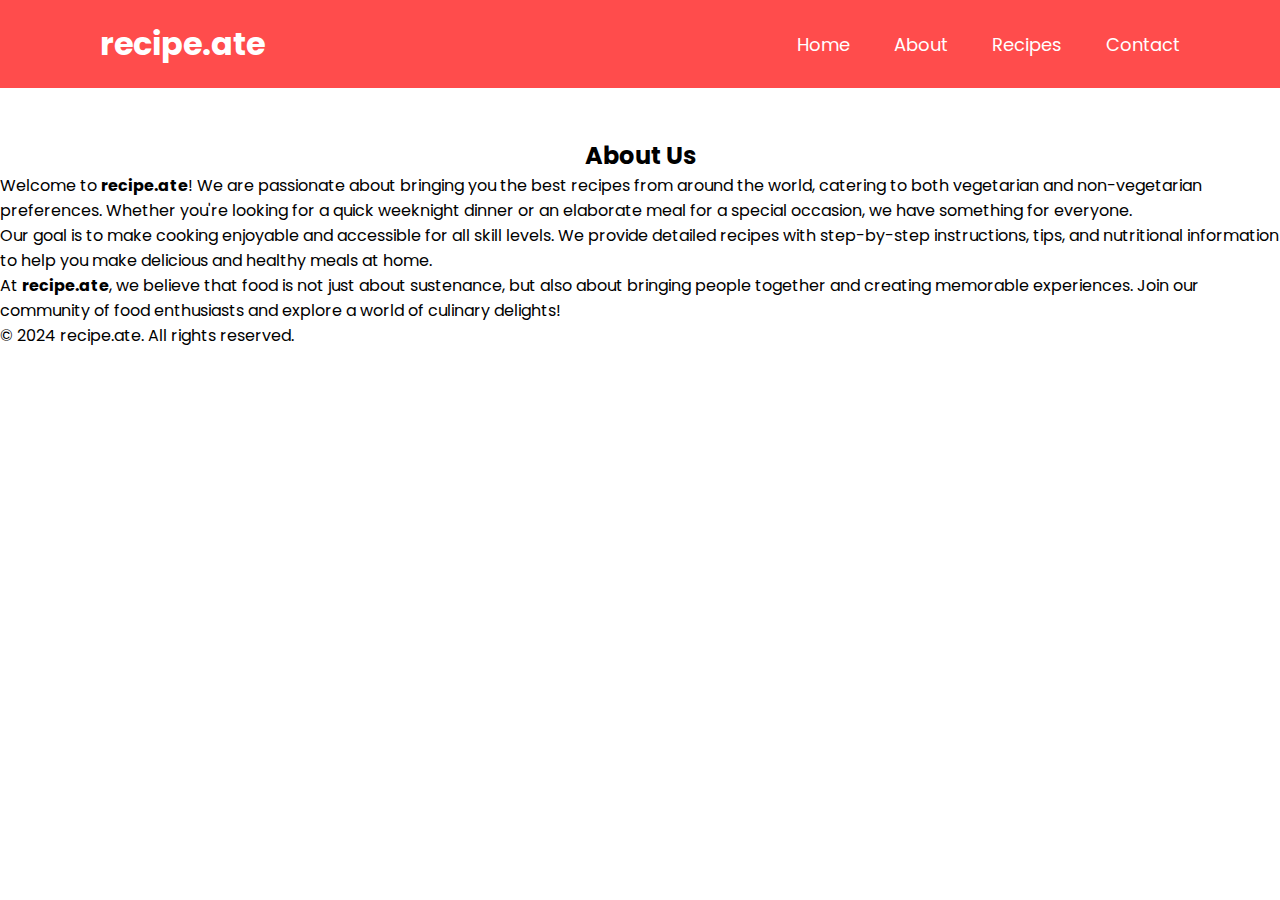
<file: about.html>
<!DOCTYPE html>
<html lang="en">
<head>
    <meta charset="UTF-8">
    <meta name="viewport" content="width=device-width, initial-scale=1.0">
    <title>Document</title>
    <link rel="stylesheet" href="./about.css">
    <link rel="preconnect" href="https://fonts.googleapis.com">
    <link rel="preconnect" href="https://fonts.gstatic.com" crossorigin>
    <link href="https://fonts.googleapis.com/css2?family=Poppins:ital,wght@0,100;0,200;0,300;0,400;0,500;0,600;0,700;0,800;0,900;1,100;1,200;1,300;1,400;1,500;1,600;1,700;1,800;1,900&display=swap" rel="stylesheet">
</head>
<body>
    <header class="header">
        <a href="#" class="logo">recipe.ate</a>
        <nav class="function">
            <a href="./index.html">Home</a>
            <a href="./about.html">About</a>
        
            <a href="./services.html">Recipes</a>
            <a href="./contact.html">Contact</a>
            </nav>
        </header>
        <br><br>
    <main>
        <section class="about">
            <h2 style="text-align: center;">About Us</h2>
            <p>Welcome to <strong>recipe.ate</strong>! We are passionate about bringing you the best recipes from around the world, catering to both vegetarian and non-vegetarian preferences. Whether you're looking for a quick weeknight dinner or an elaborate meal for a special occasion, we have something for everyone.</p>
            <p>Our goal is to make cooking enjoyable and accessible for all skill levels. We provide detailed recipes with step-by-step instructions, tips, and nutritional information to help you make delicious and healthy meals at home.</p>
            <p>At <strong>recipe.ate</strong>, we believe that food is not just about sustenance, but also about bringing people together and creating memorable experiences. Join our community of food enthusiasts and explore a world of culinary delights!</p>
        </section>
    </main>

    <footer>
        <p>&copy; 2024 recipe.ate. All rights reserved.</p>
    </footer>
</body>
</html>
</file>
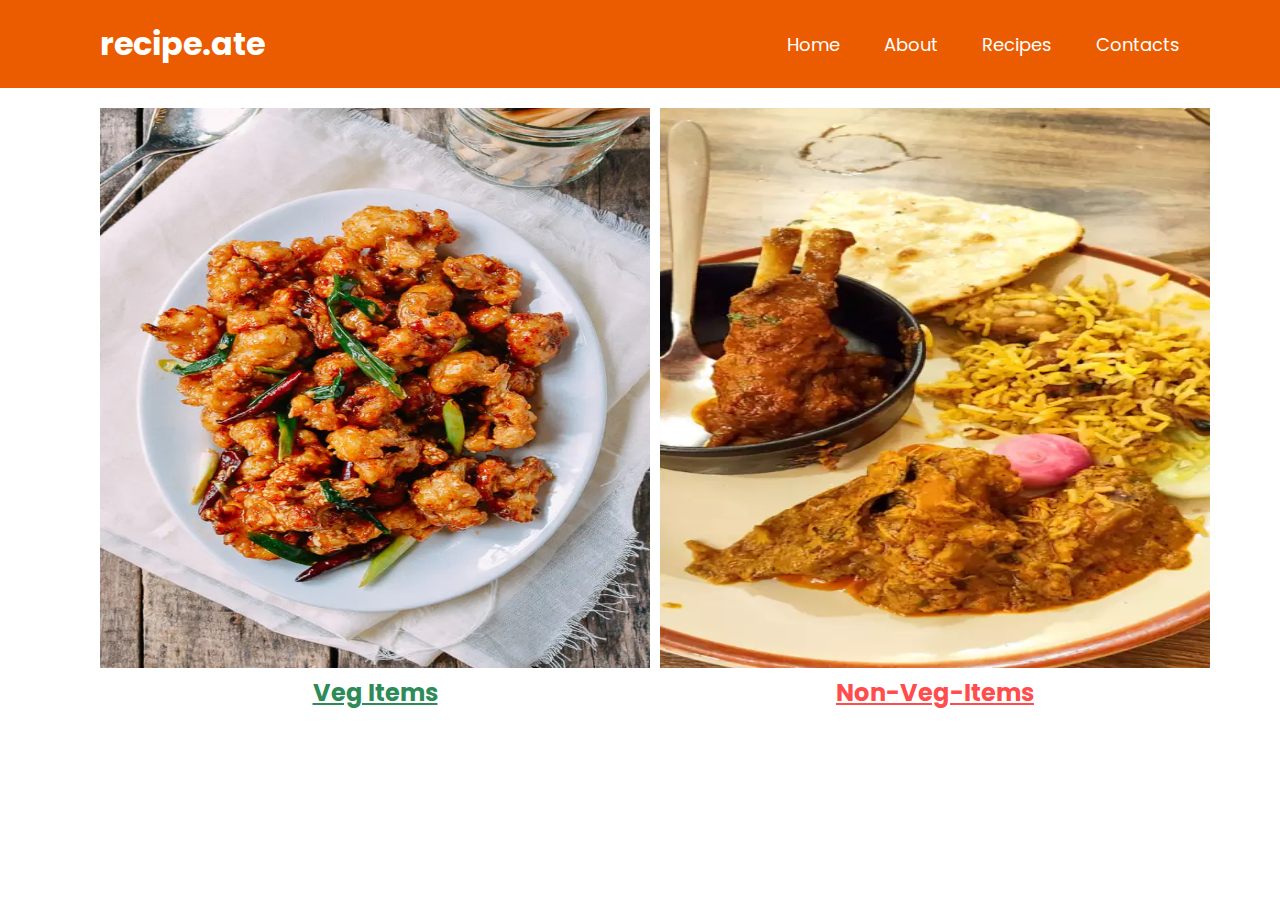
<file: services.html>
<!DOCTYPE html>
<html lang="en">
<head>
    <meta charset="UTF-8">
    <meta name="viewport" content="width=device-width, initial-scale=1.0">
    <title>Document</title>
    <link rel="stylesheet" href="./services.css">
    <link rel="preconnect" href="https://fonts.googleapis.com">
<link rel="preconnect" href="https://fonts.gstatic.com" crossorigin>
<link href="https://fonts.googleapis.com/css2?family=Poppins:ital,wght@0,100;0,200;0,300;0,400;0,500;0,600;0,700;0,800;0,900;1,100;1,200;1,300;1,400;1,500;1,600;1,700;1,800;1,900&display=swap" rel="stylesheet">
</head>
<body>
    <header class="header">
        <a href="#" class="logo">recipe.ate</a>
        <nav class="function">
            <a href="./index.html">Home</a>
            <a href="../about.html">About</a>
            <a href="./services.html">Recipes</a>
            <a href="../contact.html">Contacts</a>
            </nav>
        </header>

        <div class="container">
          <a href="./veg items.html" style="color: seagreen;"> <div class="veg"><img src="./service-veg.webp" alt="" height="560px" width="550px"><h2 style="text-align: center;">Veg Items</h2></div> </a>
          <a href="./non veg.html" style="color: #FF4C4C;"> <div class="non-veg"><img src="./service-non-veg.webp" alt="" height="560px" width="550px"><h2 style="text-align: center;">Non-Veg-Items</h2></div> </a>
        </div>
</body>
</html>
</file>
<file: about.css>
* {
    padding: 0;
    margin: 0;
    box-sizing: border-box;
  }
  
  body {
    height: 100vh;
    
    font-family: poppins;
  }
  
  .header {
    position: relative;
    top: 0;
    left: 0;
    margin: 0;
    width: 100%;
    padding: 20px 100px;
    background-color: #FF4C4C;
    display: flex;
    justify-content: space-between;
    align-items: center;
    z-index: 100;
  }
  
  .logo {
    font-size: 32px;
    color: #fff;
    font-weight: 500;
    text-decoration: none;
    font-weight: 700;
  }
  
  .function a {
      position: relative;
    font-size: 18px;
    color: #fff;
    font-weight: 400;
    text-decoration: none;
    margin-left: 40px;
  }
  
  .function a::before {
    content: "";
    position: absolute;
    top: 100%;
    left: 0;
    background: #fff;
    height: 2px;
    width: 0;
    transition: .3s;
  }
  
  .function a:hover:before {
  width: 100%;
  }
</file>
<file: services.css>
* {
    padding: 0;
    margin: 0;
    box-sizing: border-box;
  }
  
  body {
    height: 100vh;
   
    font-family: poppins;
  
  }
  
  .header {
    position: relative;
    top: 0;
    left: 0;
    margin: 0;
    width: 100%;
    padding: 20px 100px;
    background-color: #EB5B00;
    display: flex;
    justify-content: space-between;
    align-items: center;
    z-index: 100;
  }
  
  .logo {
    font-size: 32px;
    color: #fff;
    font-weight: 500;
    text-decoration: none;
    font-weight: 700;
  }
  
  .function a {
      position: relative;
    font-size: 18px;
    color: #fff;
    font-weight: 400;
    text-decoration: none;
    margin-left: 40px;
  }
  
  .function a::before {
    content: "";
    position: absolute;
    top: 100%;
    left: 0;
    background: #fff;
    height: 2px;
    width: 0;
    transition: .3s;
  }
  
  .function a:hover:before {
  width: 100%;
  }
  
  .container{
    display: grid;
    grid-template-columns: 1fr 1fr;
    gap: 10px;
    place-items: center;
  }

  .veg{
    padding-left: 100px;
   padding-top: 20px;
  }

  .non-veg{
    padding-right:100px;
    padding-top: 20px;
  }
</file>
